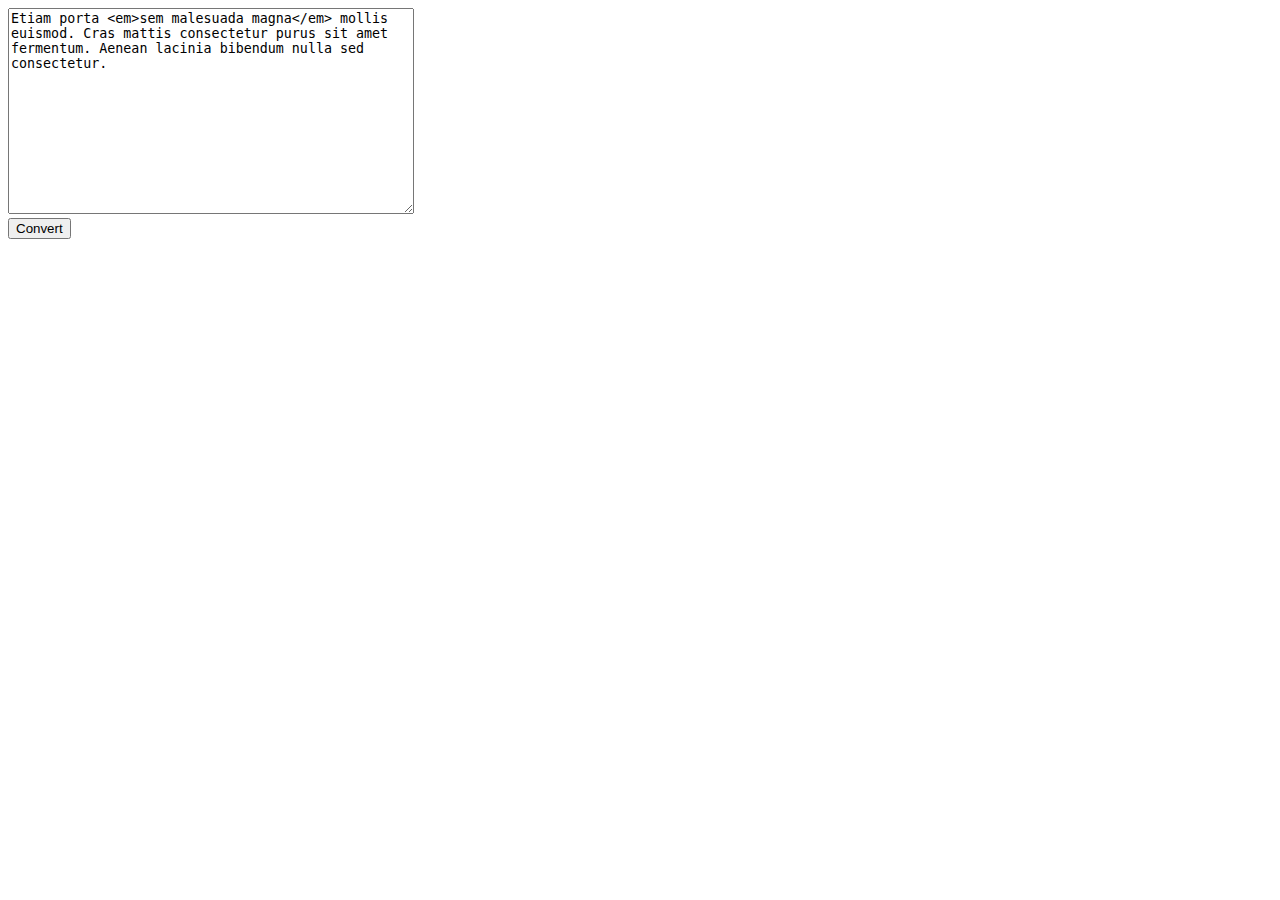
<file: html2jsons.html>
﻿<!DOCTYPE html>
<html xmlns="http://www.w3.org/1999/xhtml">
<head>
    <title></title>
    
</head>
<body>
    <textarea id="txtHtml" style="width: 400px;height: 200px;">Etiam porta <em>sem malesuada magna</em> mollis euismod. Cras mattis consectetur purus sit amet fermentum. Aenean lacinia bibendum nulla sed consectetur.</textarea><br />
    <button id="btnConvert" onclick="onConvert()">Convert</button><br />
    <label id="lblResult"></label>
    <!--http://www.thorntech.com/2012/07/4-things-you-must-do-when-putting-html-in-json/-->
    <script src="https://ajax.googleapis.com/ajax/libs/jquery/1.11.3/jquery.min.js"></script>
    <script>
        function onConvert() {
            var html = $('#txtHtml').val().toString();
            var res = html.replace(/"/g, '\\"');
            res = res.replace(/<\//g, "<\\/");
            $('#lblResult').text('"' + res + '"');
        }
    </script>
</body>
</html>
</file>
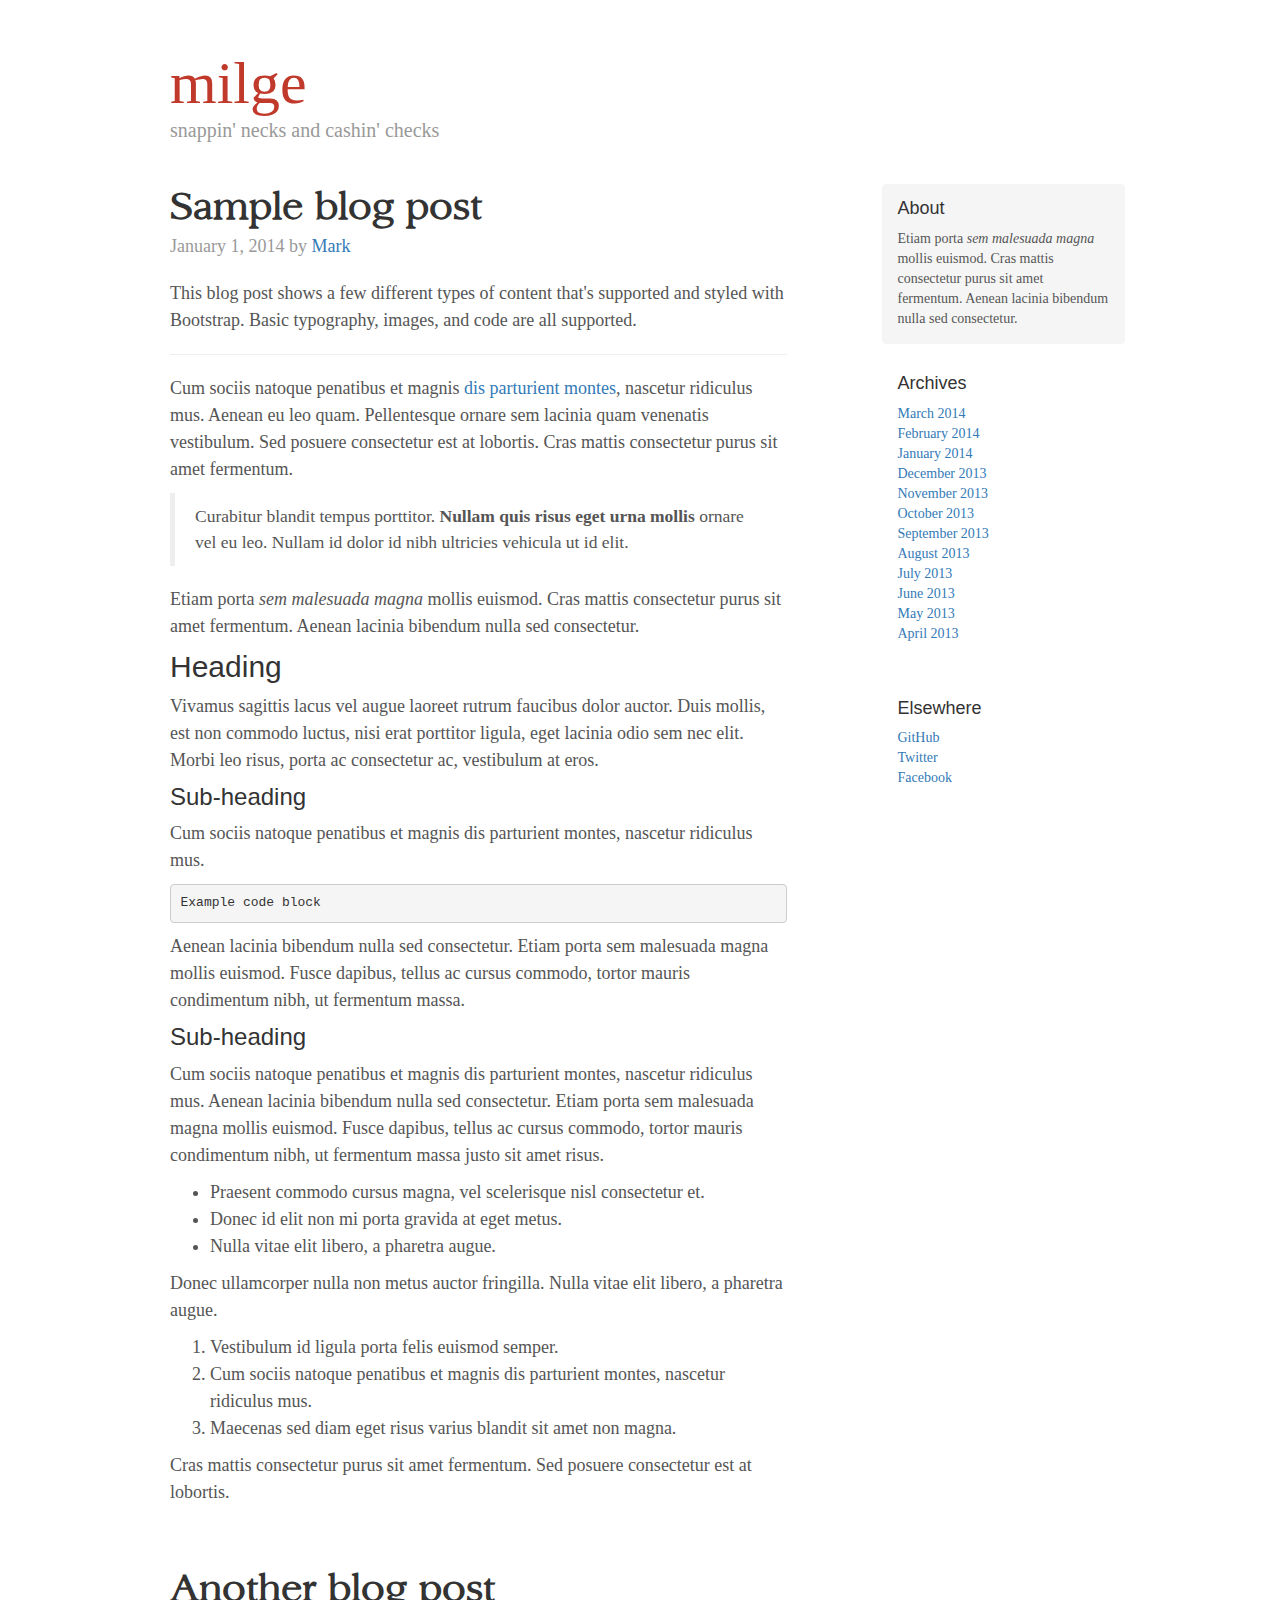
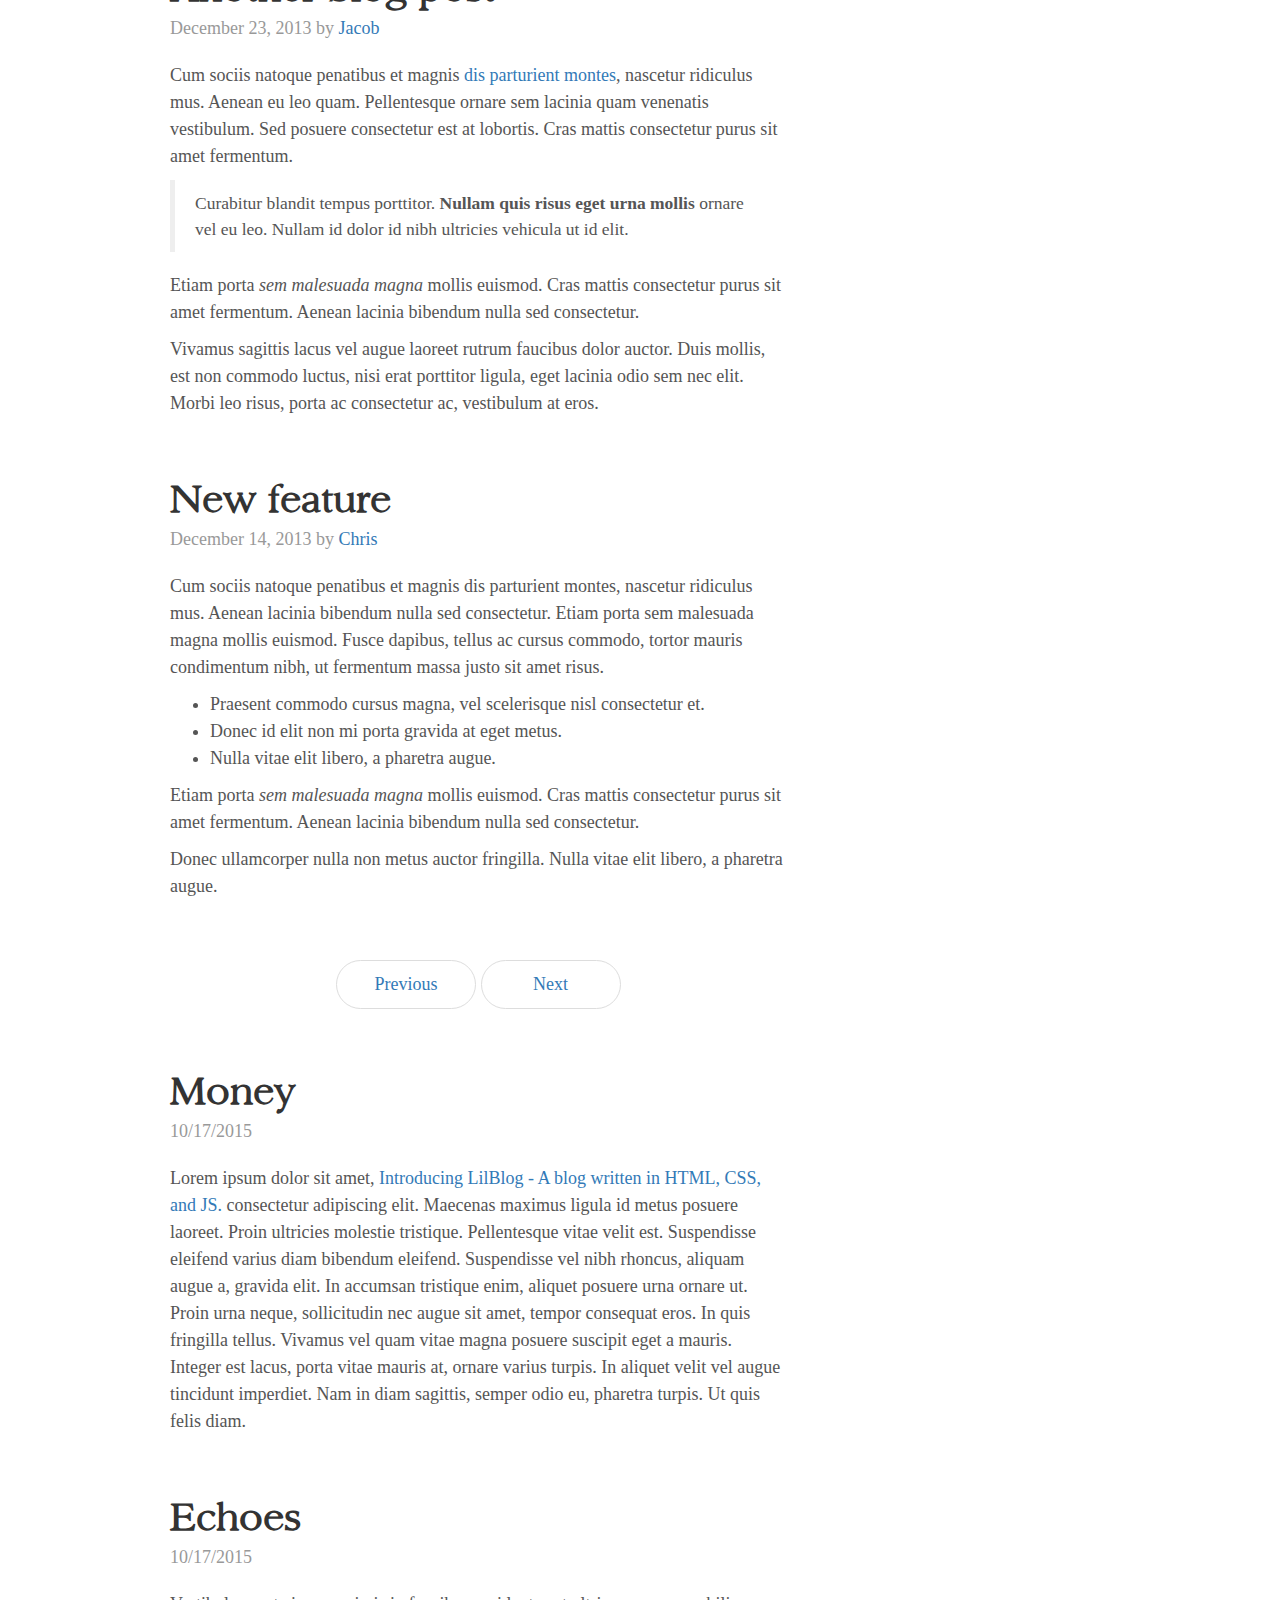
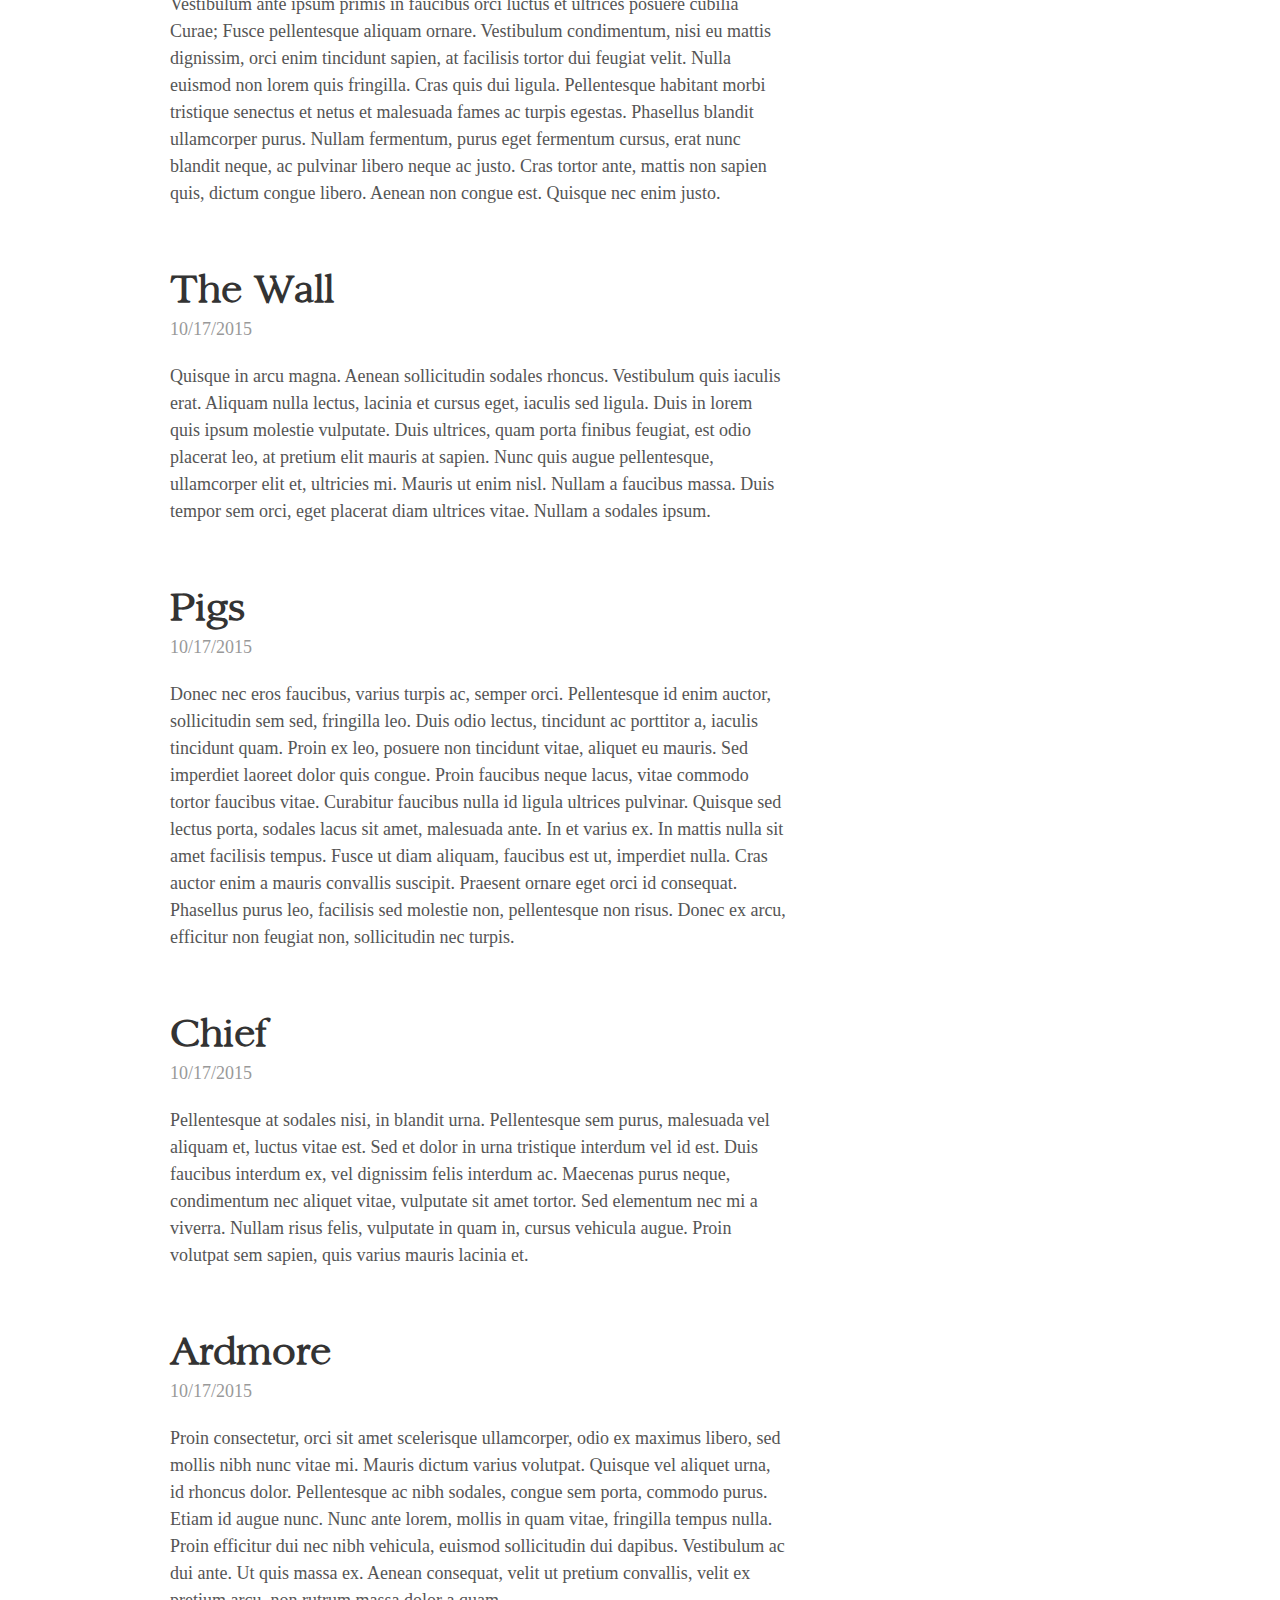
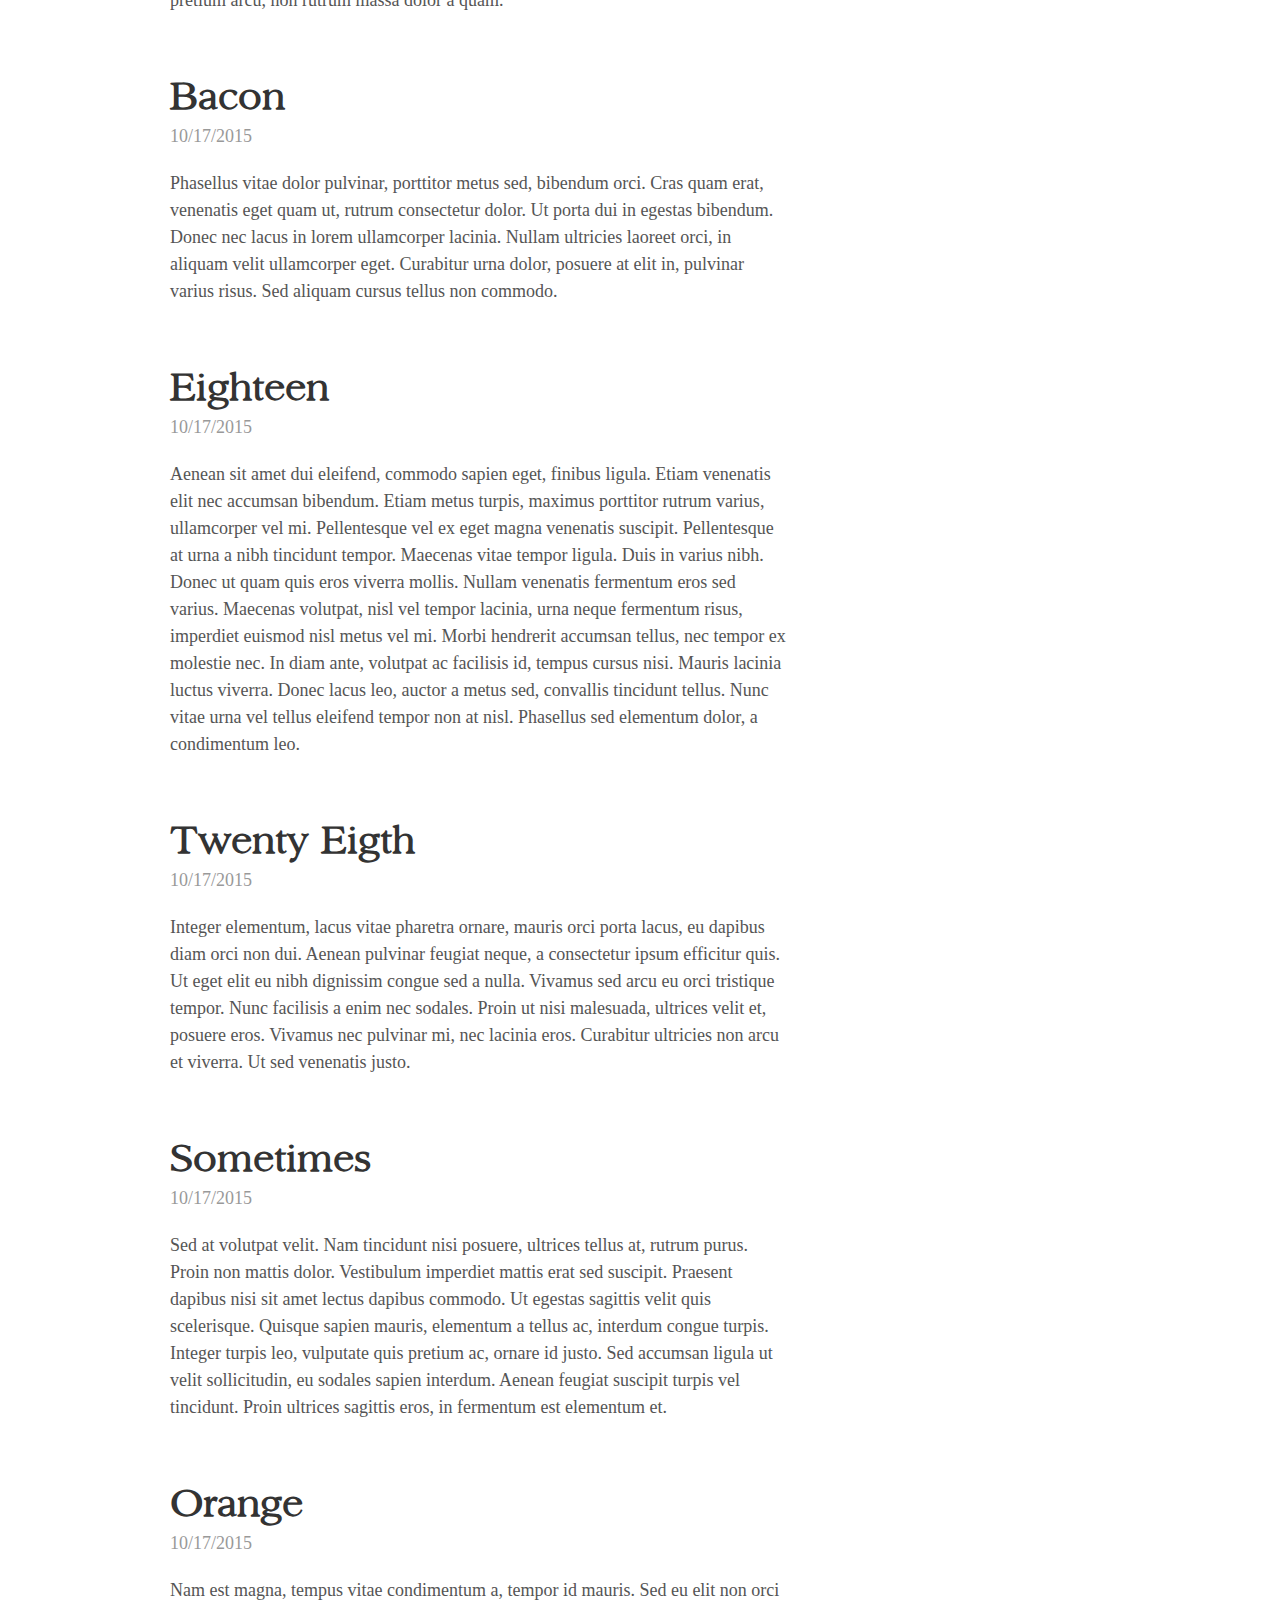
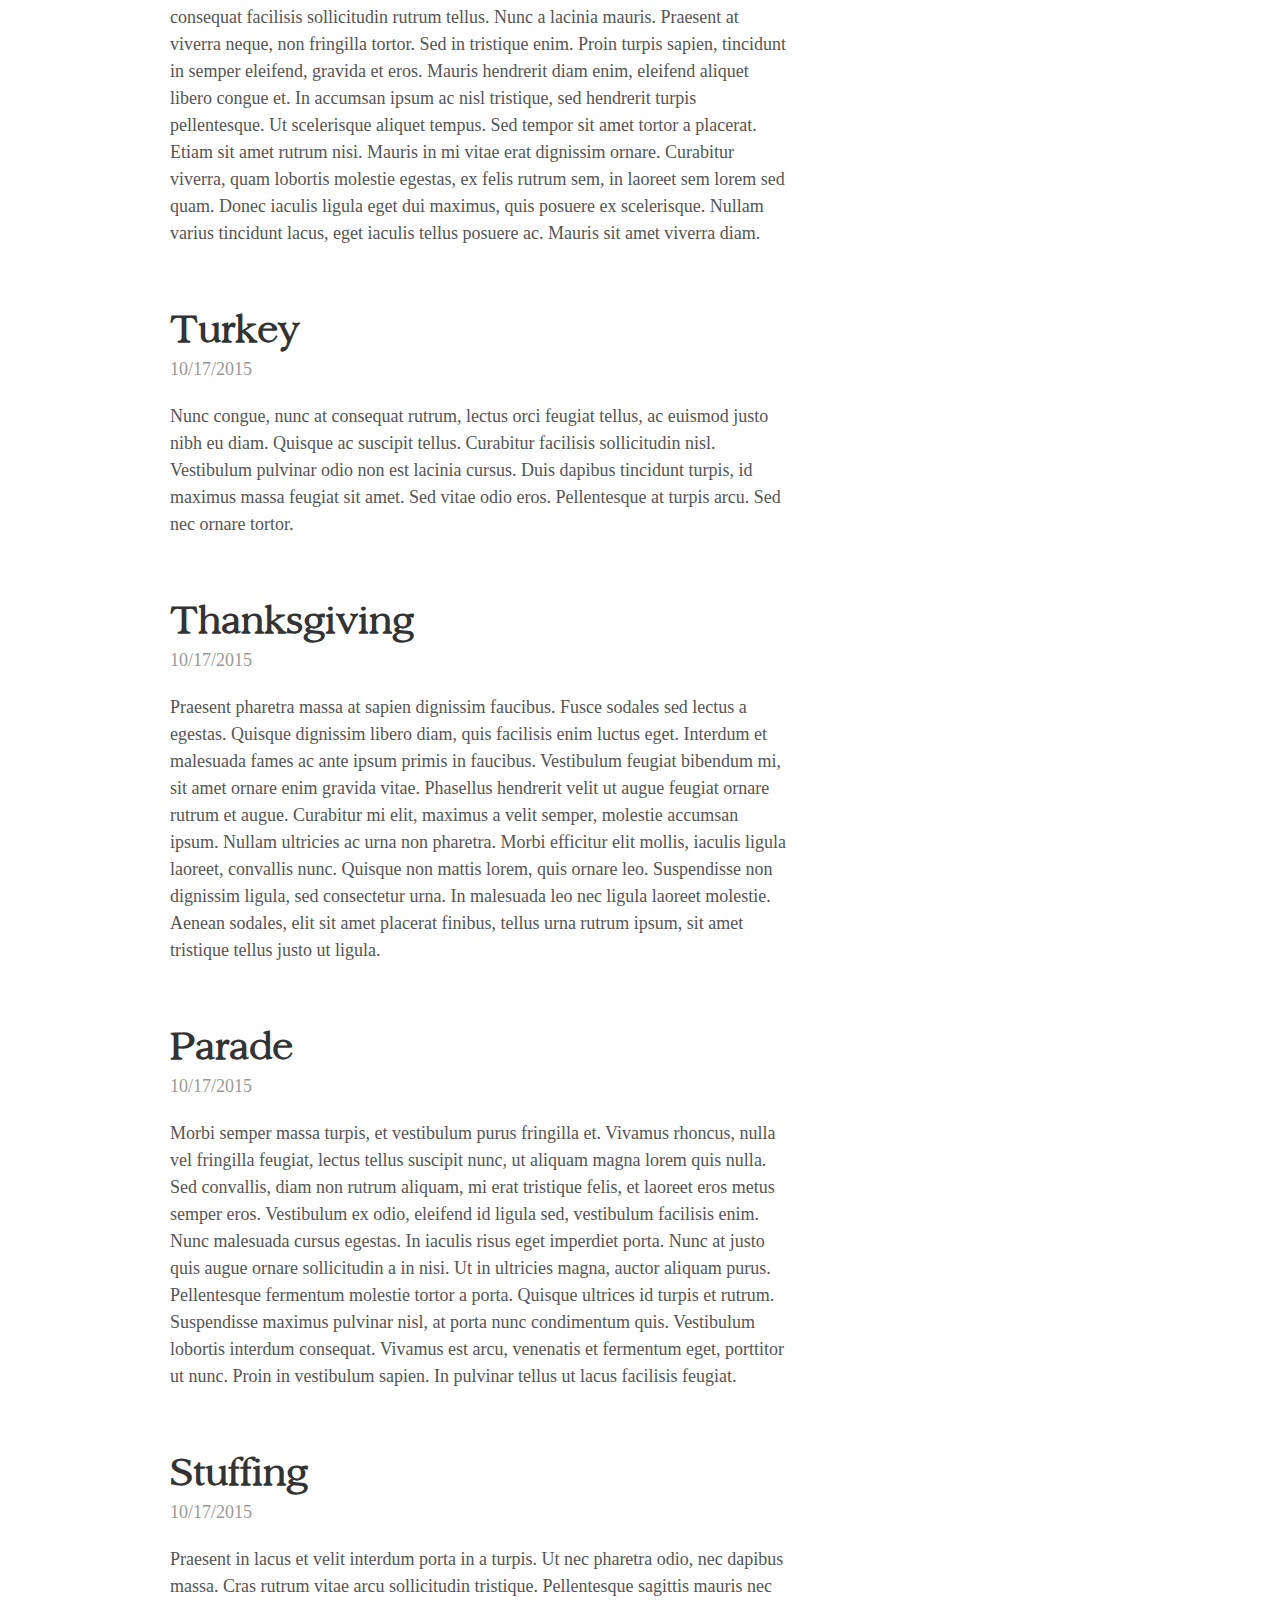
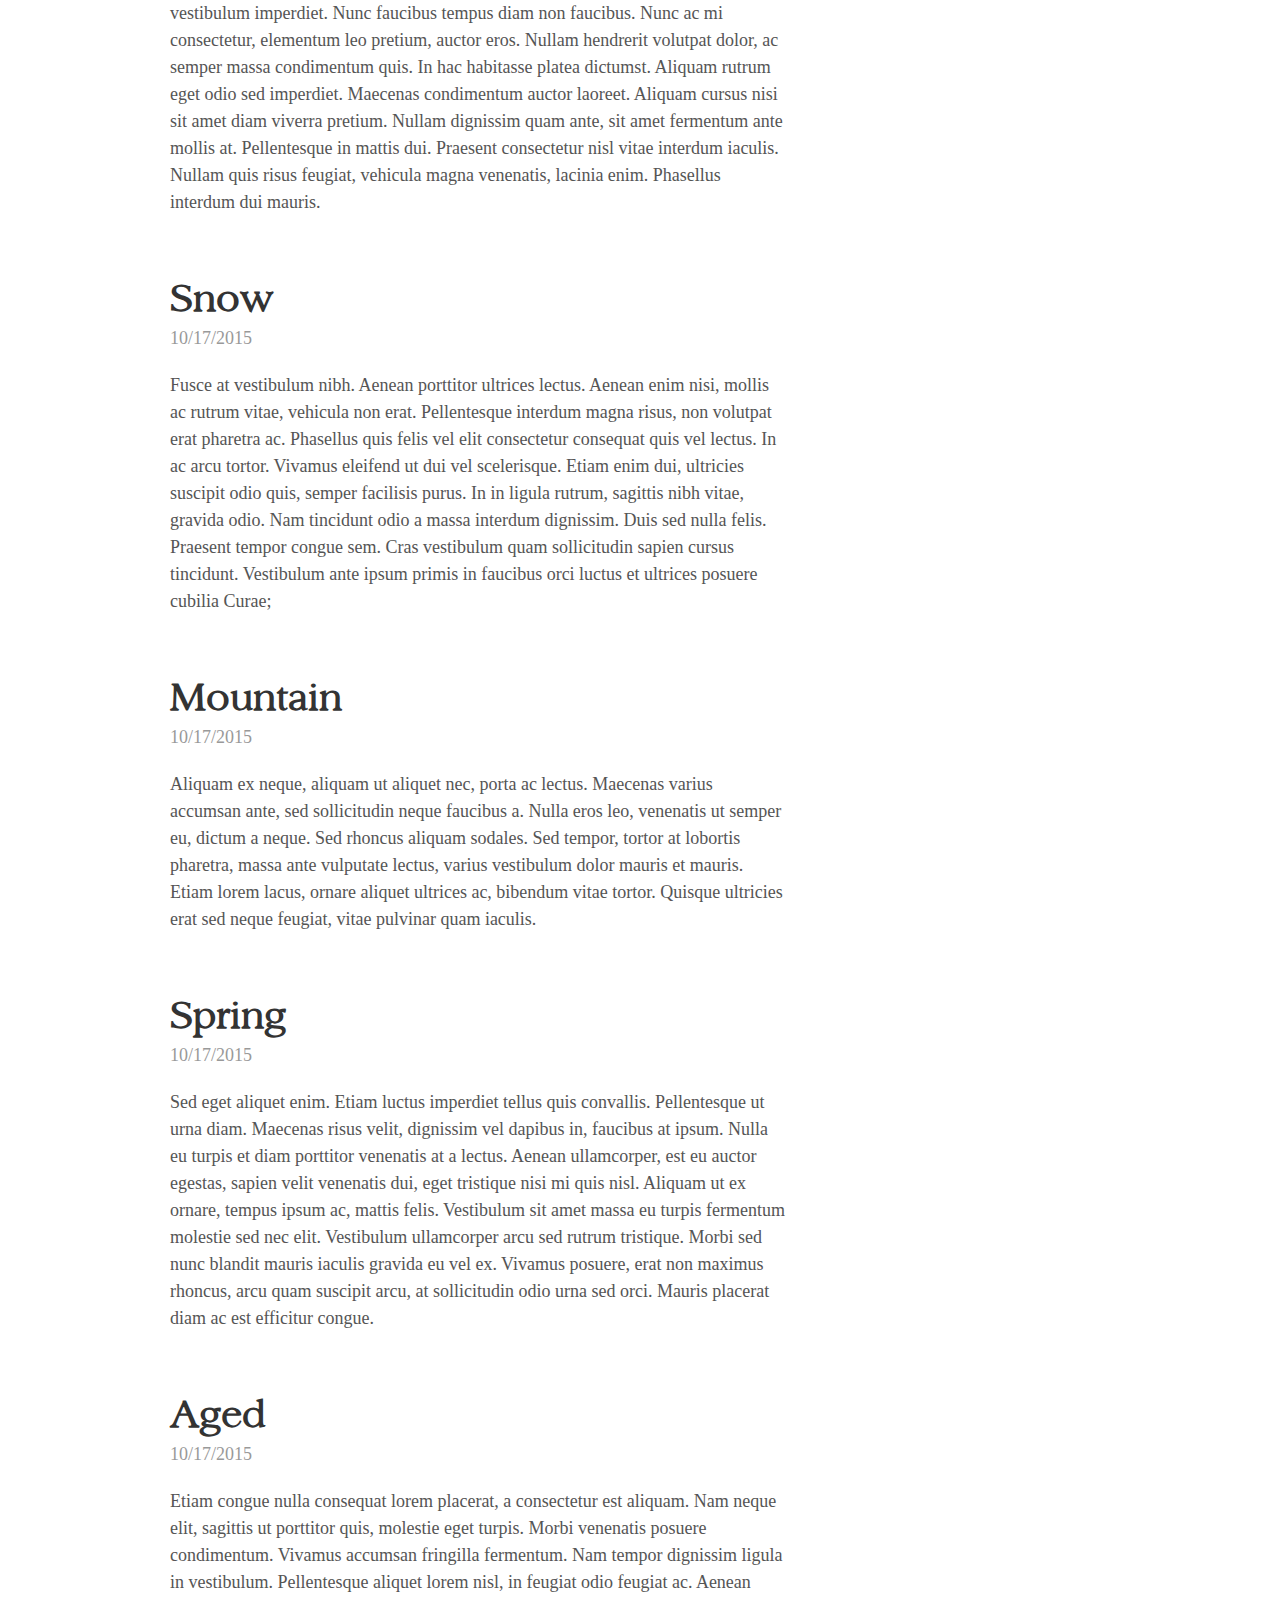
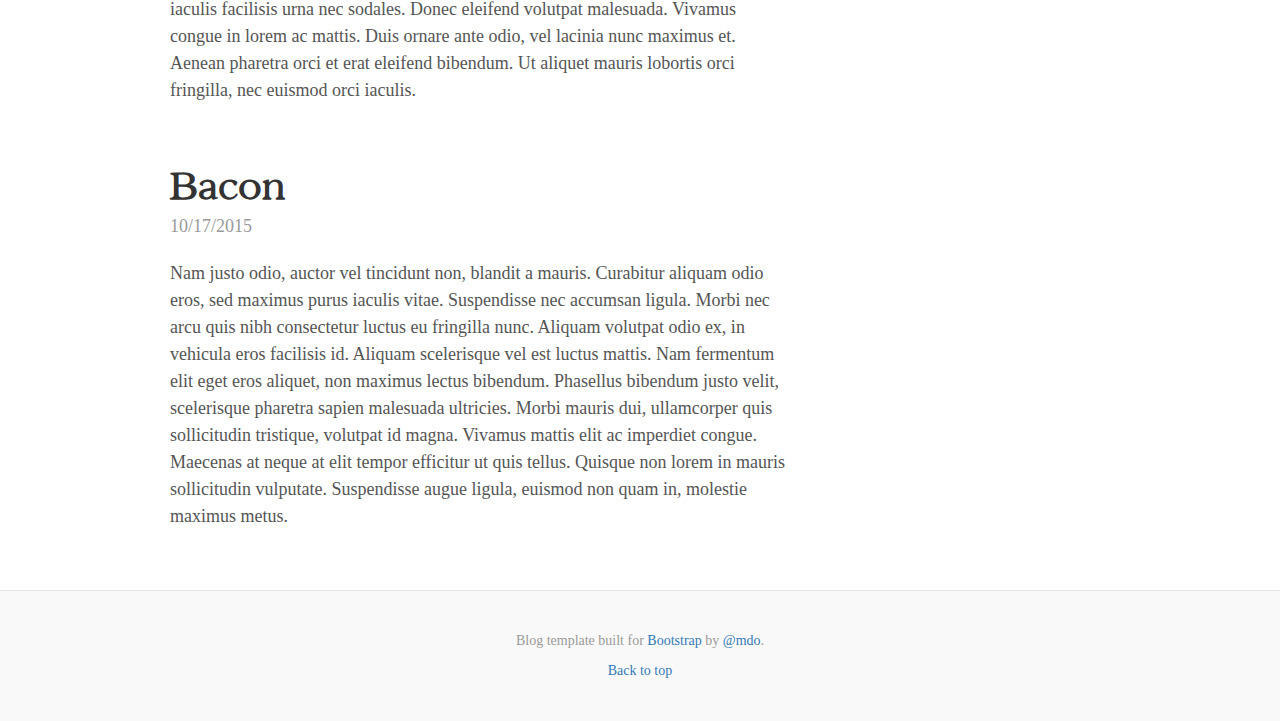
<file: index2.html>
﻿<!DOCTYPE html>
<html lang="en">
  <head>
    <meta charset="utf-8">
    <meta http-equiv="X-UA-Compatible" content="IE=edge">
    <meta name="viewport" content="width=device-width, initial-scale=1">
    <!-- The above 3 meta tags *must* come first in the head; any other head content must come *after* these tags -->
    <meta name="description" content="">
    <meta name="author" content="">
    <link rel="icon" href="../../favicon.ico">

    <title>Blog</title>

    <!-- Bootstrap core CSS -->
    <link href="css/bootstrap.min.css" rel="stylesheet">

    <!-- Custom styles for this template -->
    <link href="blog.css" rel="stylesheet">

    <!-- Just for debugging purposes. Don't actually copy these 2 lines! -->
    <!--[if lt IE 9]><script src="../../assets/js/ie8-responsive-file-warning.js"></script><![endif]-->
    <script src="js/ie-emulation-modes-warning.js"></script>

    <!-- HTML5 shim and Respond.js for IE8 support of HTML5 elements and media queries -->
    <!--[if lt IE 9]>
      <script src="https://oss.maxcdn.com/html5shiv/3.7.2/html5shiv.min.js"></script>
      <script src="https://oss.maxcdn.com/respond/1.4.2/respond.min.js"></script>
    <![endif]-->

     
  </head>

  <body>

    <div class="container">

      <div class="blog-header">
        <h1 class="blog-title"></h1>
        <p class="lead blog-description"></p>
      </div>

      <div class="row">

        <div class="col-sm-8 blog-main">

          <div class="blog-post">
            <h2 class="blog-post-title">Sample blog post</h2>
            <p class="blog-post-meta">January 1, 2014 by <a href="#">Mark</a></p>
            <p class="blog-post-text"></p>
            <p>This blog post shows a few different types of content that's supported and styled with Bootstrap. Basic typography, images, and code are all supported.</p>
            <hr>
            <p>Cum sociis natoque penatibus et magnis <a href="#">dis parturient montes</a>, nascetur ridiculus mus. Aenean eu leo quam. Pellentesque ornare sem lacinia quam venenatis vestibulum. Sed posuere consectetur est at lobortis. Cras mattis consectetur purus sit amet fermentum.</p>
            <blockquote>
              <p>Curabitur blandit tempus porttitor. <strong>Nullam quis risus eget urna mollis</strong> ornare vel eu leo. Nullam id dolor id nibh ultricies vehicula ut id elit.</p>
            </blockquote>
            <p>Etiam porta <em>sem malesuada magna</em> mollis euismod. Cras mattis consectetur purus sit amet fermentum. Aenean lacinia bibendum nulla sed consectetur.</p>
            <h2>Heading</h2>
            <p>Vivamus sagittis lacus vel augue laoreet rutrum faucibus dolor auctor. Duis mollis, est non commodo luctus, nisi erat porttitor ligula, eget lacinia odio sem nec elit. Morbi leo risus, porta ac consectetur ac, vestibulum at eros.</p>
            <h3>Sub-heading</h3>
            <p>Cum sociis natoque penatibus et magnis dis parturient montes, nascetur ridiculus mus.</p>
            <pre><code>Example code block</code></pre>
            <p>Aenean lacinia bibendum nulla sed consectetur. Etiam porta sem malesuada magna mollis euismod. Fusce dapibus, tellus ac cursus commodo, tortor mauris condimentum nibh, ut fermentum massa.</p>
            <h3>Sub-heading</h3>
            <p>Cum sociis natoque penatibus et magnis dis parturient montes, nascetur ridiculus mus. Aenean lacinia bibendum nulla sed consectetur. Etiam porta sem malesuada magna mollis euismod. Fusce dapibus, tellus ac cursus commodo, tortor mauris condimentum nibh, ut fermentum massa justo sit amet risus.</p>
            <ul>
              <li>Praesent commodo cursus magna, vel scelerisque nisl consectetur et.</li>
              <li>Donec id elit non mi porta gravida at eget metus.</li>
              <li>Nulla vitae elit libero, a pharetra augue.</li>
            </ul>
            <p>Donec ullamcorper nulla non metus auctor fringilla. Nulla vitae elit libero, a pharetra augue.</p>
            <ol>
              <li>Vestibulum id ligula porta felis euismod semper.</li>
              <li>Cum sociis natoque penatibus et magnis dis parturient montes, nascetur ridiculus mus.</li>
              <li>Maecenas sed diam eget risus varius blandit sit amet non magna.</li>
            </ol>
            <p>Cras mattis consectetur purus sit amet fermentum. Sed posuere consectetur est at lobortis.</p>
          </div><!-- /.blog-post -->

          <div class="blog-post">
            <h2 class="blog-post-title">Another blog post</h2>
            <p class="blog-post-meta">December 23, 2013 by <a href="#">Jacob</a></p>

            <p>Cum sociis natoque penatibus et magnis <a href="#">dis parturient montes</a>, nascetur ridiculus mus. Aenean eu leo quam. Pellentesque ornare sem lacinia quam venenatis vestibulum. Sed posuere consectetur est at lobortis. Cras mattis consectetur purus sit amet fermentum.</p>
            <blockquote>
              <p>Curabitur blandit tempus porttitor. <strong>Nullam quis risus eget urna mollis</strong> ornare vel eu leo. Nullam id dolor id nibh ultricies vehicula ut id elit.</p>
            </blockquote>
            <p>Etiam porta <em>sem malesuada magna</em> mollis euismod. Cras mattis consectetur purus sit amet fermentum. Aenean lacinia bibendum nulla sed consectetur.</p>
            <p>Vivamus sagittis lacus vel augue laoreet rutrum faucibus dolor auctor. Duis mollis, est non commodo luctus, nisi erat porttitor ligula, eget lacinia odio sem nec elit. Morbi leo risus, porta ac consectetur ac, vestibulum at eros.</p>
          </div><!-- /.blog-post -->

          <div class="blog-post">
            <h2 class="blog-post-title">New feature</h2>
            <p class="blog-post-meta">December 14, 2013 by <a href="#">Chris</a></p>

            <p>Cum sociis natoque penatibus et magnis dis parturient montes, nascetur ridiculus mus. Aenean lacinia bibendum nulla sed consectetur. Etiam porta sem malesuada magna mollis euismod. Fusce dapibus, tellus ac cursus commodo, tortor mauris condimentum nibh, ut fermentum massa justo sit amet risus.</p>
            <ul>
              <li>Praesent commodo cursus magna, vel scelerisque nisl consectetur et.</li>
              <li>Donec id elit non mi porta gravida at eget metus.</li>
              <li>Nulla vitae elit libero, a pharetra augue.</li>
            </ul>
            <p>Etiam porta <em>sem malesuada magna</em> mollis euismod. Cras mattis consectetur purus sit amet fermentum. Aenean lacinia bibendum nulla sed consectetur.</p>
            <p>Donec ullamcorper nulla non metus auctor fringilla. Nulla vitae elit libero, a pharetra augue.</p>
          </div><!-- /.blog-post -->

          <nav>
            <ul class="pager">
              <li><a href="#">Previous</a></li>
              <li><a href="#">Next</a></li>
            </ul>
          </nav>

        </div><!-- /.blog-main -->

        <div class="col-sm-3 col-sm-offset-1 blog-sidebar">
          <div class="sidebar-module sidebar-module-inset">
            <h4>About</h4>
            <p class="blogabout"></p>
          </div>
          <div class="sidebar-module">
            <h4>Archives</h4>
            <ol class="list-unstyled">
              <li><a href="#">March 2014</a></li>
              <li><a href="#">February 2014</a></li>
              <li><a href="#">January 2014</a></li>
              <li><a href="#">December 2013</a></li>
              <li><a href="#">November 2013</a></li>
              <li><a href="#">October 2013</a></li>
              <li><a href="#">September 2013</a></li>
              <li><a href="#">August 2013</a></li>
              <li><a href="#">July 2013</a></li>
              <li><a href="#">June 2013</a></li>
              <li><a href="#">May 2013</a></li>
              <li><a href="#">April 2013</a></li>
            </ol>
          </div>
          <div class="sidebar-module">
            <h4>Elsewhere</h4>
            <ol class="list-unstyled">
              <li><a href="#">GitHub</a></li>
              <li><a href="#">Twitter</a></li>
              <li><a href="#">Facebook</a></li>
            </ol>
          </div>
        </div><!-- /.blog-sidebar -->

      </div><!-- /.row -->

    </div><!-- /.container -->

    <footer class="blog-footer">
      <p>Blog template built for <a href="http://getbootstrap.com">Bootstrap</a> by <a href="https://twitter.com/mdo">@mdo</a>.</p>
      <p>
        <a href="#">Back to top</a>
      </p>
    </footer>


    <!-- Bootstrap core JavaScript
    ================================================== -->
    <!-- Placed at the end of the document so the pages load faster -->
    <script src="https://ajax.googleapis.com/ajax/libs/jquery/1.11.3/jquery.min.js"></script>
    <script src="js/bootstrap.min.js"></script>
    <!-- IE10 viewport hack for Surface/desktop Windows 8 bug -->
    <script src="js/ie10-viewport-bug-workaround.js"></script>
      <script>
        $(function () {
            $.getJSON("data.json", function (data) {
                var items = [];
                $.each(data.posts, function (key, val) {
                    var newPostHtml = "<div class=\"blog-post\"><h2 class=\"blog-post-title\">" + val.title + "</h2><p class=\"blog-post-meta\">" +
                        val.date + "</p><p class=\"blog-post-text\">"+val.text+"</p>";
                    $('.blog-main').append(newPostHtml);
                    //$('.blog-post-title').text(val.title);
                    //$('.blog-post-text').html(val.text);
                    //items.push("<li id='" + key + "'>" + val + "</li>");
                });
                $('.blog-title').text(data.blogtitle);
                $('.blog-description').text(data.blogdescription);
                $('.blogabout').html(data.blogabout);
                //alert(window.location.href);
                //$("<ul/>", {
                //    "class": "my-new-list",
                //    html: items.join("")
                //}).appendTo("body");
            });
        });
      </script>

  </body>
</html>


<!--http://www.thorntech.com/2012/07/4-things-you-must-do-when-putting-html-in-json/-->
</file>
<file: blog.css>
/*
 * Globals
 */

body {
  font-family: Georgia, "Times New Roman", Times, serif;
  color: #555;
}

h1, .h1,
h2, .h2,
h3, .h3,
h4, .h4,
h5, .h5,
h6, .h6 {
  margin-top: 0;
  font-family: "Helvetica Neue", Helvetica, Arial, sans-serif;
  font-weight: normal;
  color: #333;
}

@font-face {
  font-family: Sanford;
  src: local("Sanford"),
       url(Sanford-0103_demo.ttf);
}


/*
 * Override Bootstrap's default container.
 */

@media (min-width: 1200px) {
  .container {
    width: 970px;
  }
}


/*
 * Masthead for nav
 */

.blog-masthead {
  background-color: #428bca;
  -webkit-box-shadow: inset 0 -2px 5px rgba(0,0,0,.1);
          box-shadow: inset 0 -2px 5px rgba(0,0,0,.1);
}

/* Nav links */
.blog-nav-item {
  position: relative;
  display: inline-block;
  padding: 10px;
  font-weight: 500;
  color: #cdddeb;
}
.blog-nav-item:hover,
.blog-nav-item:focus {
  color: #fff;
  text-decoration: none;
}

/* Active state gets a caret at the bottom */
.blog-nav .active {
  color: #fff;
}
.blog-nav .active:after {
  position: absolute;
  bottom: 0;
  left: 50%;
  width: 0;
  height: 0;
  margin-left: -5px;
  vertical-align: middle;
  content: " ";
  border-right: 5px solid transparent;
  border-bottom: 5px solid;
  border-left: 5px solid transparent;
}


/*
 * Blog name and description
 */

.blog-header {
  padding-top: 20px;
  padding-bottom: 20px;
}
.blog-title {
  margin-top: 30px;
  margin-bottom: 0;
  font-family: 'Pacifico', cursive;
  font-size: 60px;
  font-weight: normal;
  color:#c0392b;
}
.blog-description {
  font-size: 20px;
  color: #999;
}


/*
 * Main column and sidebar layout
 */

.blog-main {
  font-size: 18px;
  line-height: 1.5;
}

/* Sidebar modules for boxing content */
.sidebar-module {
  padding: 15px;
  margin: 0 -15px 15px;
}
.sidebar-module-inset {
  padding: 15px;
  background-color: #f5f5f5;
  border-radius: 4px;
}
.sidebar-module-inset p:last-child,
.sidebar-module-inset ul:last-child,
.sidebar-module-inset ol:last-child {
  margin-bottom: 0;
}


/* Pagination */
.pager {
  margin-bottom: 60px;

}
.pager > li > a {
  width: 140px;
  padding: 10px 20px;
  text-align: center;
  border-radius: 30px;
}


/*
 * Blog posts
 */

.blog-post {
  margin-bottom: 60px;
}
.blog-post-title {
  margin-bottom: 5px;
  font-size: 40px;
  font-family: 'Sanford', serif;
  font-weight:bold;
}
.blog-post-title:hover{
    color: #c0392b;
    cursor:pointer;
}
.blog-post-meta {
  margin-bottom: 20px;
  color: #999;
}


/*
 * Footer
 */

.blog-footer {
  padding: 40px 0;
  color: #999;
  text-align: center;
  background-color: #f9f9f9;
  border-top: 1px solid #e5e5e5;
}
.blog-footer p:last-child {
  margin-bottom: 0;
}
</file>
